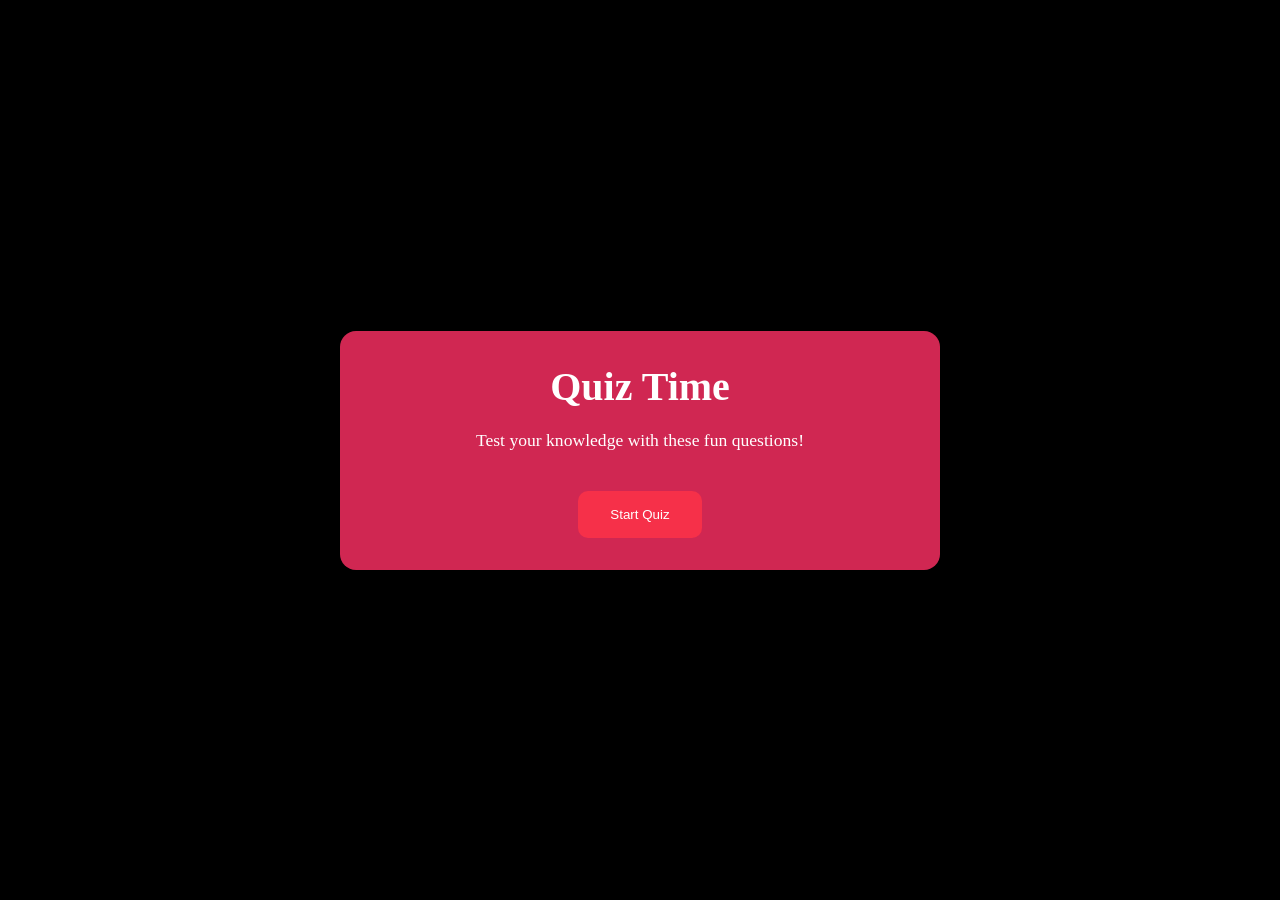
<file: JavaScript/Example1/index.html>
<!DOCTYPE html>
<html>
    <head>
        <meta charset="UTF-8" />
        <meta name="viewport" content="width=device-width, intial-scale=1.0" />
        <title>Quiz Game</title>
        <link rel="stylesheet" href="style.css" />
    </head>
    <body>
        <div class="container">
            <div class="screen active" id="start-screen">
                <h1>Quiz Time</h1>
                <p>Test your knowledge with these fun questions!</p>
                <button id="start-btn">Start Quiz</button>
            </div>

            <div class="screen" id="quiz-screen">
                <div class="quiz-info-bar">
                    <p>
                        Question
                        <span id="current-question">1</span>
                        of
                        <span id="total-questions">5</span>
                    </p>
                    <p>
                        Score
                        <span id="score">0</span>
                    </p>
                </div>

                <div class="cards-container" id="cards-container">
                    <!-- Quiz cards will be preloaded here -->
                </div>

                <div class="progress-bar">
                    <div class="progress" id="progress"></div>
                </div>
            </div>

            <div class="screen" id="result-screen">
                <h1>Quiz Results</h1>
                <div class="results-info">
                    <p>
                        You scored
                        <span id="final-score">0</span>
                        out of
                        <span id="max-score">5</span>
                    </p>
                </div>
                <div id="results-message">Good Job!</div>
                <button id="restart-btn">Restart Quiz</button>
            </div>
        </div>
        <script src="script.js"></script>
    </body>
</html>
</file>
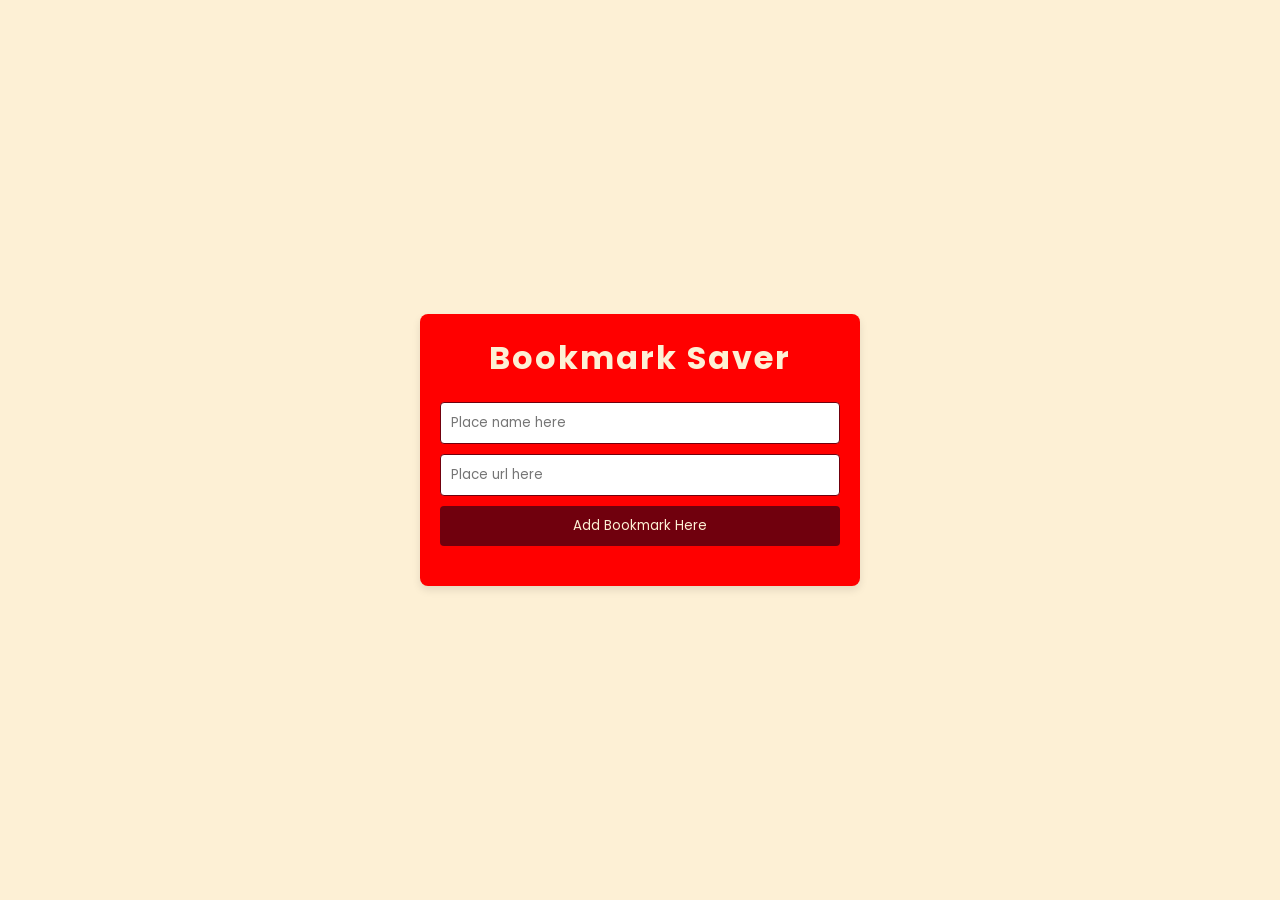
<file: JavaScript/Example3/index.html>
<!doctype html>
<html lang="en">
    <head>
        <meta charset="UTF-8" />
        <meta name="viewport" content="width=device-width, initial-scale=1.0" />
        <title>Document</title>
        <link rel="stylesheet" href="./style.css" />
    </head>
    <body>
        <div class="container">
            <h1>Bookmark Saver</h1>
            <div class="input-container">
                <input
                    type="text"
                    id="bookmark-name"
                    placeholder="Place name here"
                />
                <input
                    type="text"
                    id="bookmark-url"
                    placeholder="Place url here"
                />
                <button id="add-bookmark">Add Bookmark Here</button>
            </div>

            <ul id="bookmark-list"></ul>
        </div>
        <script src="script.js" />
    </body>
</html>
</file>
<file: JavaScript/Example1/style.css>
:root {
    --background: #000000;
    --background1: #8a244b;
    --foreground: #d02752;
    --foreground1: #f63049;
    --textColor: #ffff;
}

* {
    margin: 0;
    padding: 0;
    box-sizing: border-box;
}

body {
    background: var(--background);
    display: flex;
    justify-content: center;
    align-items: center;
    min-height: 100vh;
    padding: 1rem;
    font-family: serif;
}

.container {
    background-color: var(--foreground);
    border-radius: 1rem;
    box-shadow: 0 10px 30px rgba(0, 0, 0, 0.7);
    width: 100%;
    max-width: 600px;
    overflow: hidden;
    position: relative;
}

/* SCREENS */

.screen {
    display: none;
    padding: 2rem;
    text-align: center;
}

.screen.active {
    display: block;
}

/* START SCREEN */

#start-screen h1 {
    color: var(--textColor);
    margin-bottom: 20px;
    font-size: 2.5rem;
}

#start-screen p {
    color: var(--textColor);
    margin-bottom: 30px;
    font-size: 1.1rem;
}

/* QUIZ SCREEN */

.quiz-info-bar {
    display: flex;
    justify-content: space-between;
    color: var(--textColor);
    margin-bottom: 1rem;
}

.cards-container {
    position: relative;
    overflow: hidden;
    min-height: 350px;
}

.quiz-card {
    position: absolute;
    width: 100%;
    border-radius: 1rem;
    padding-left: 1.5rem;
    padding-right: 1.5rem;
    transform: translateX(100%);
    opacity: 0;
    transition: transform 0.4s ease, opacity 0.4s ease;
}

.quiz-card.active {
    transform: translateX(0);
    opacity: 1;
}

.quiz-card.exit {
    transform: translateX(-100%);
    opacity: 0;
}

.question-text {
    color: var(--textColor);
    font-size: 1.5rem;
    margin-bottom: 1.5rem;
    line-height: 1.4;
}

.answers-container {
    display: flex;
    flex-direction: column;
    gap: 10px;
}

.answers-btn {
    border-radius: 10px;
    padding: 1rem;
    cursor: pointer;
    text-align: left;
    transition: all 0.3s ease;
}

.answers-btn.correct {
    background-color: #c8e6c9;
    border-color: #a5d6a7;
    color: #2e7d32;
}

.answers-btn.incorrect {
    background-color: #e6aeb2;
    border-color: #ef9a9a;
    color: #c62828;
}

.progress-bar {
    height: 10px;
    background-color: var(--background);
    border-radius: 5px;
    overflow: hidden;
    margin-top: 20px;
}

.progress {
    height: 100%;
    width: 0%;
    overflow: hidden;
    background-color: #ffff;
    transition: width 0.3s ease;
}

/* RESULT SCREEN */

#result-screen h1 {
    color: var(--textColor);
    margin-bottom: 30px;
}

.results-info {
    background-color: var(--background1);
    border-radius: 10px;
    padding: 20px;
    margin-bottom: 30px;
}

.results-info p {
    font-size: 1.2rem;
    color: var(--textColor);
    margin-bottom: 1rem;
}

#results-message {
    font-size: 1.5rem;
    font-weight: 600;
    color: var(--textColor);
}

#restart-btn {
    margin-top: 20px;
}

button {
    background-color: var(--foreground1);
    color: var(--textColor);
    border: none;
    margin-top: 10px;
    border-radius: 10px;
    padding: 1rem 2rem;
    cursor: pointer;
    transition: background-color 0.3s ease;
}

button:hover {
    background-color: var(--background1);
}

/* RESPONSIVE DESIGN */

@media (max-width: 500px) {
    .screen {
        padding: 1rem;
    }

    #start-screen h1 {
        font-size: 2rem;
    }

    #question-text {
        font-size: 1.3rem;
    }

    .answers-btn {
        padding: 12px;
    }

    button {
        padding: 12px 25px;
        font-size: 1rem;
    }
}
</file>
<file: JavaScript/Example3/style.css>
@import url(https://fonts.googleapis.com/css?family=Poppins:100,100italic,200,200italic,300,300italic,regular,italic,500,500italic,600,600italic,700,700italic,800,800italic,900,900italic);

* {
	margin: 0;
	border: 0;
	padding: 0;
	font-family: "Poppins", sans-serif;
}

body {
	background-color: #fdf0d5;
	color: #333;
	display: flex;
	align-items: center;
	justify-content: center;
	height: 100vh;
}

.container{
	background-color: red;
	padding: 20px;
	border-radius: 8px;
	box-shadow: 0 4px 8px rgba(0,0,0,0.1);
	width: 90%;
	max-width: 400px;
	text-align: center;
} 

h1{
	margin-bottom: 20px;
	color: #fdf0d5;
	letter-spacing: 2px;
}

.input-container {
	display: flex;
	margin-bottom: 20px;
	flex-direction: column;
	gap: 10px
}

input {
	padding: 10px;
	border-radius: 4px;
	border: 1px solid #70000d;
}

button {
	padding: 10px;
	border: none;
	border-radius: 4px;
	background-color: #70000d;
	color: #fdf0d5;
	cursor: pointer;
	transition: background-color 0.3s ease, color 0.3s ease;
}

button:hover {
	background-color: #fdf0d5;
	color: red;
}

#bookmark-list {
	list-style: none;
	padding: 0;
}

#bookmark-list li {
	background-color: #fdf0d5;
	padding: 10px;
	border-radius: 4px;
	border: 1px solid transparent;
	margin-bottom: 10px;
	display: flex;
	justify-content: space-between;
	align-items: center;
}

#bookmark-list a {
	color: #70000d;
	text-decoration: none;	
}

#bookmark-list button {
	background-color: #c1121f;
	border: 1px solid transparent;
	padding: 5px 1px;
	border-radius: 4px;
	transition: background-color 0.3s ease, color 0.3s ease, border-color 0.3s ease;	
}

#bookmark-list:hover {
	background-color: #fdf0d5;
	color: #70000d;
	border-color: #c1121f;
}
</file>
